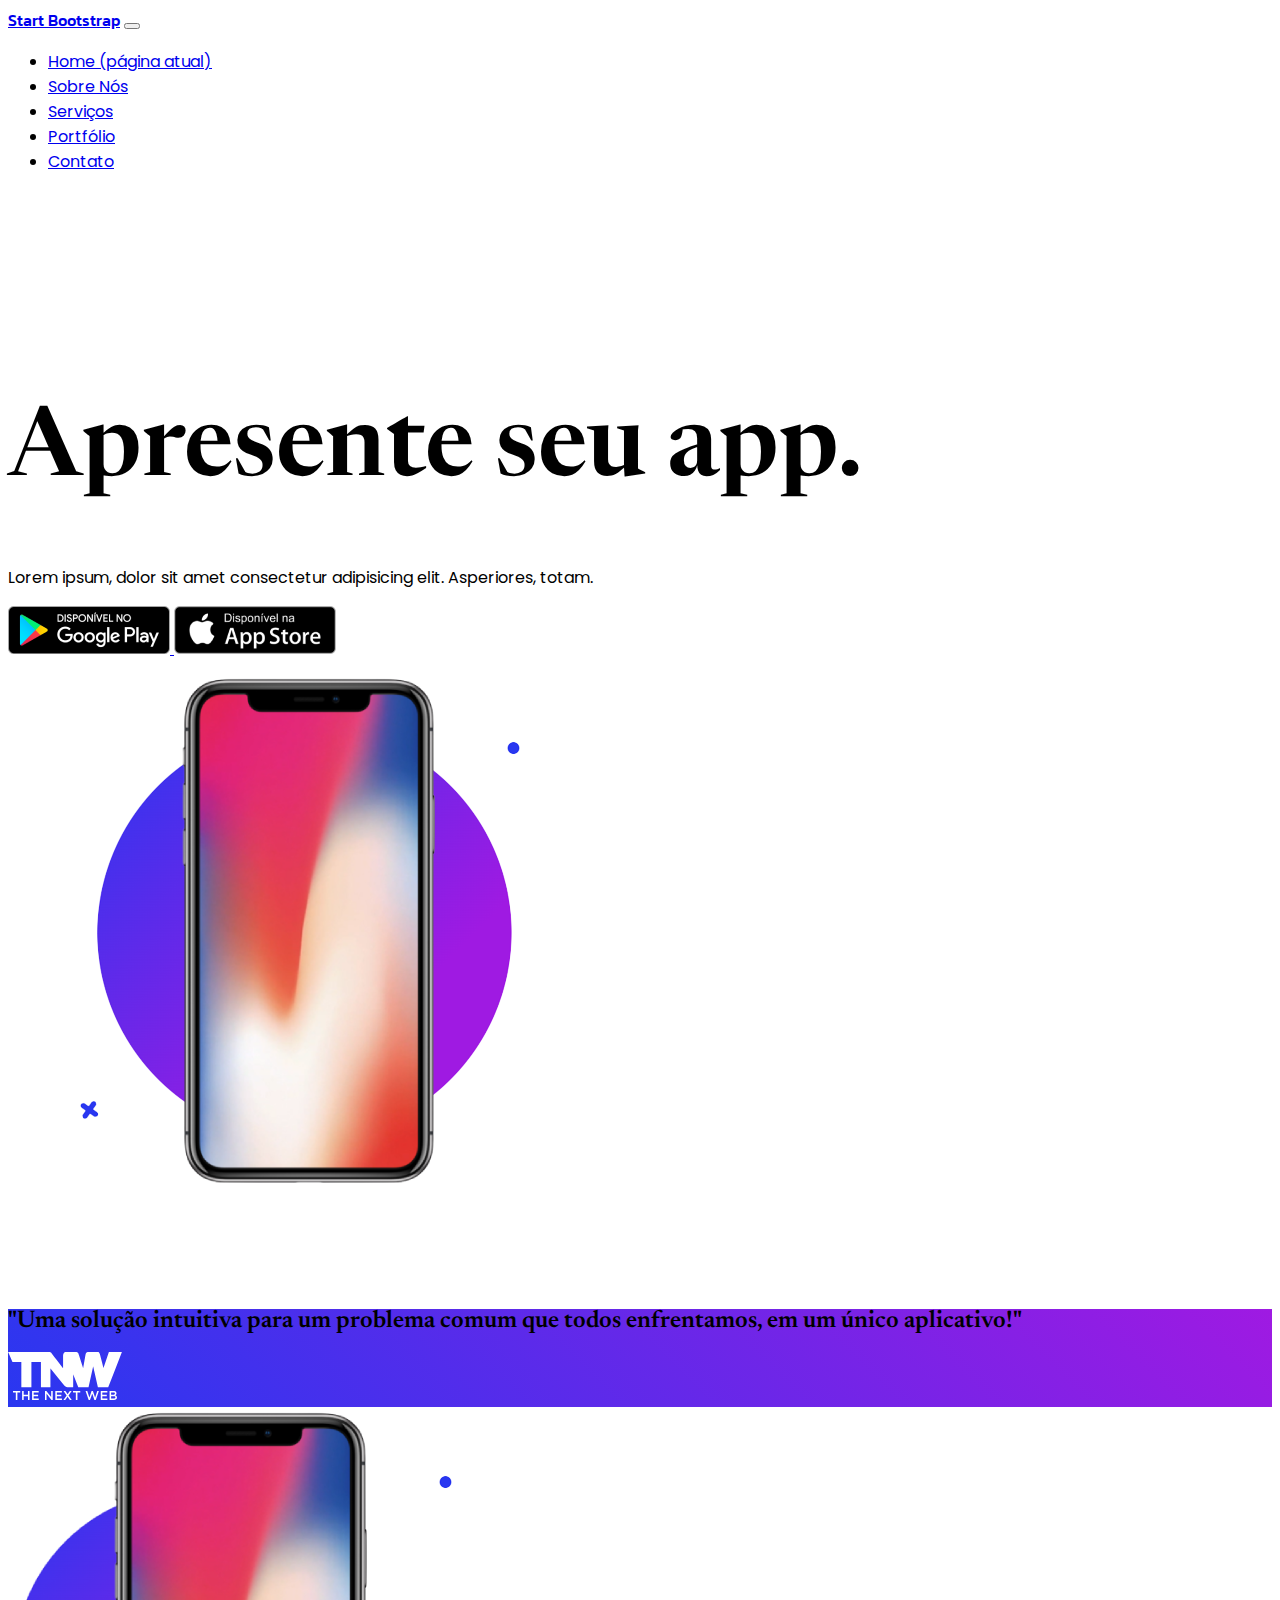
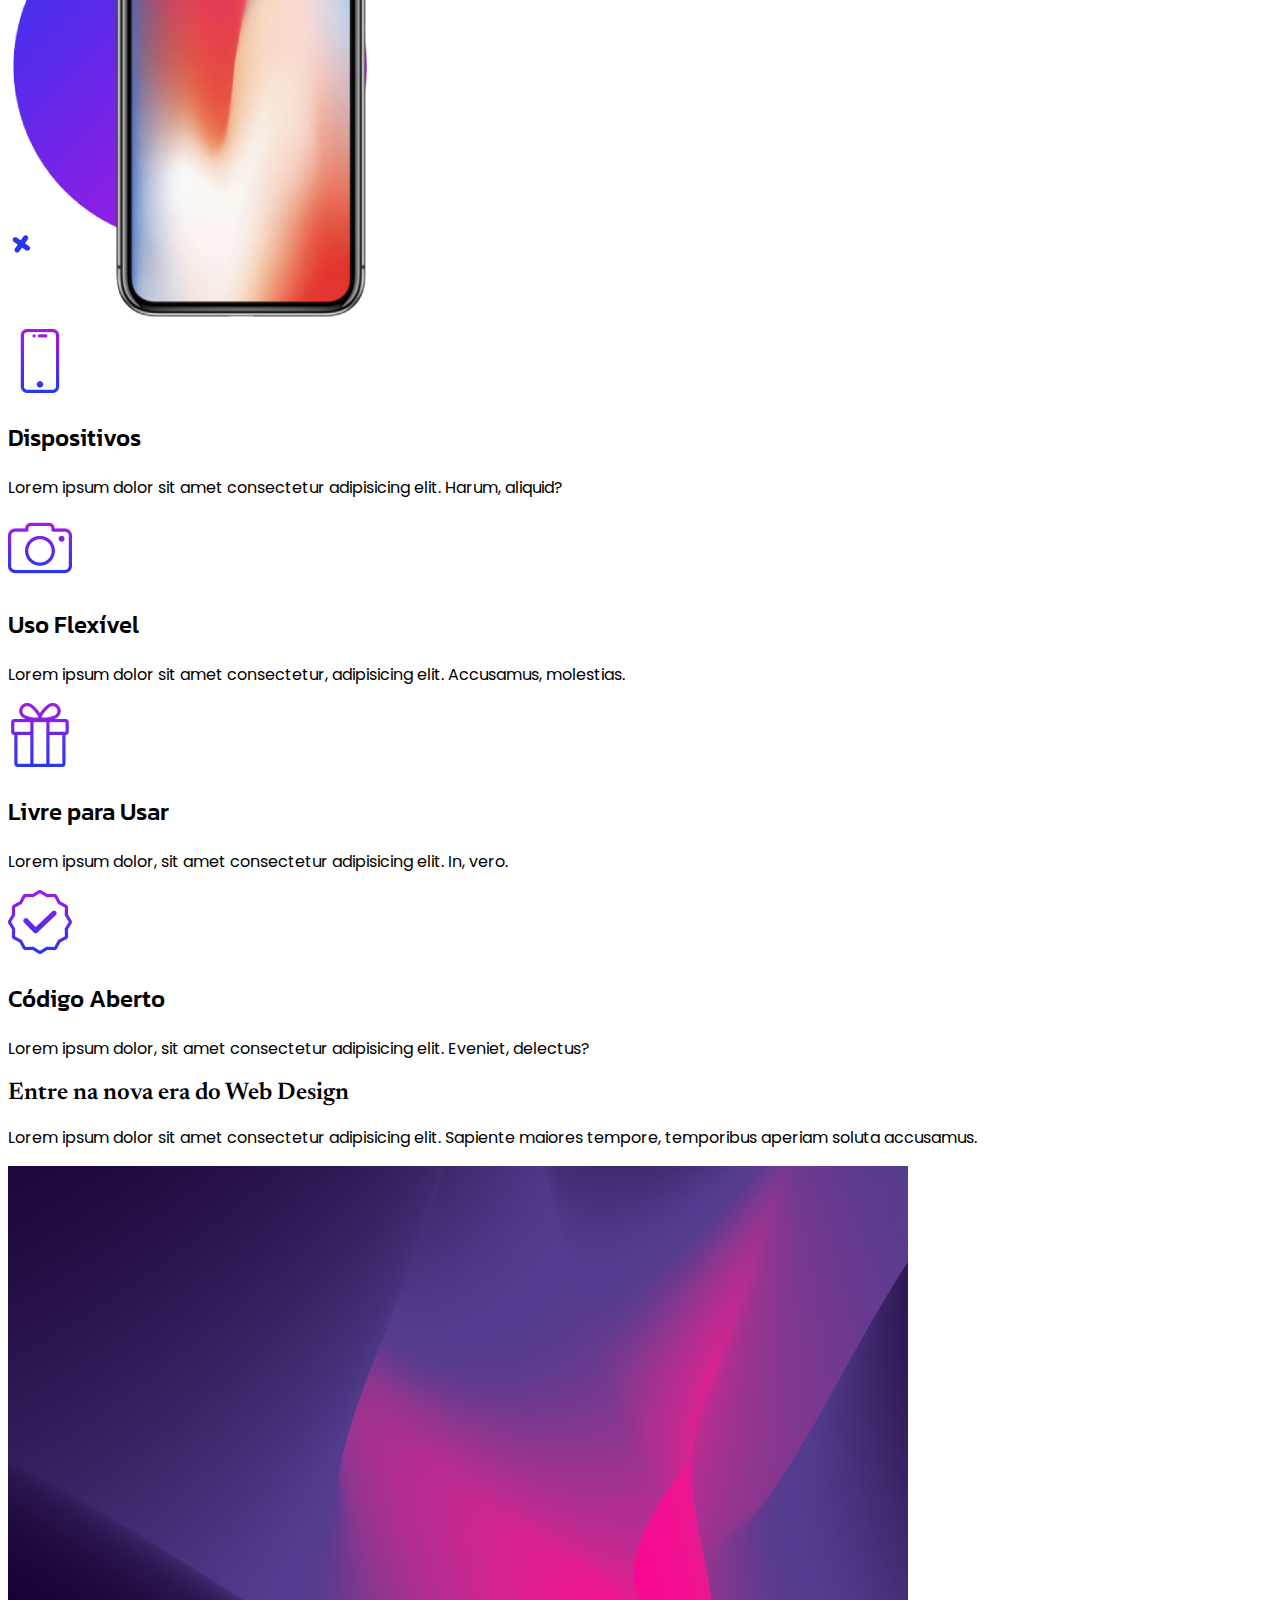
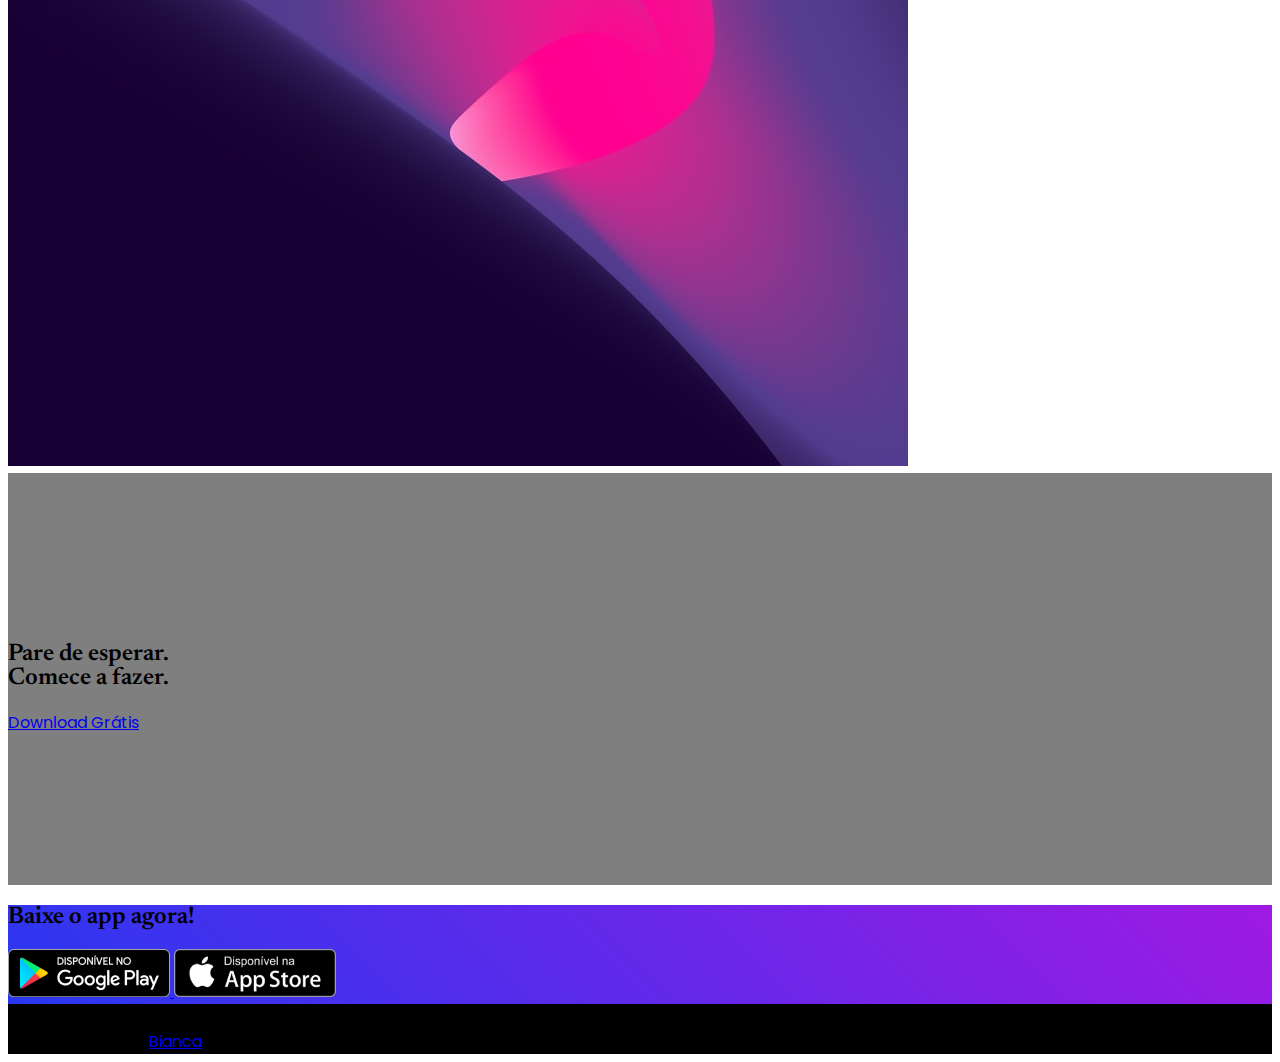
<file: index.html>
<!DOCTYPE html>
<html lang="pt-br">

  <head>

    <!-- Meta tags Obrigatórias -->

    <meta charset="utf-8">

    <meta name="viewport" content="width=device-width, initial-scale=1, shrink-to-fit=no">

    <!-- Bootstrap CSS -->

    <link rel="stylesheet" href="https://stackpath.bootstrapcdn.com/bootstrap/4.1.3/css/bootstrap.min.css" integrity="sha384-MCw98/SFnGE8fJT3GXwEOngsV7Zt27NXFoaoApmYm81iuXoPkFOJwJ8ERdknLPMO" crossorigin="anonymous">

    <!-- Google Fonts -->

    <link href="https://fonts.googleapis.com/css2?family=Kanit:wght@500&family=Newsreader:opsz,wght@6..72,600&family=Poppins&display=swap" rel="stylesheet"> 

    <!-- CSS -->

    <link rel="stylesheet" href="estilo.css">

    <title>Start Bootstrap</title>

  </head>

  <body>

    <!-- Início do header -->

    <header id="topo">

        <nav class="navbar navbar-expand-lg navbar-light bg-light shadow-sm py-3 fixed-top">

            <div class="container">

            <a class="navbar-brand" href="index.html">Start Bootstrap</a>

            <button class="navbar-toggler" type="button" data-toggle="collapse" data-target="#myNavbar" aria-controls="#myNavbar" aria-expanded="false" aria-label="Alterna navegação">

              <span class="navbar-toggler-icon"></span>

            </button>
          
            <div class="collapse navbar-collapse" id="myNavbar">
                
              <ul class="navbar-nav ml-auto">

                <li class="nav-item active">

                  <a class="nav-link" href="index.html">Home <span class="sr-only">(página atual)</span></a>

                </li>

                <li class="nav-item">

                  <a class="nav-link" href="sobre.html">Sobre Nós</a>

                </li>

                <li class="nav-item">

                  <a class="nav-link" href="servicos.html">Serviços</a>

                </li>

                <li class="nav-item">

                  <a class="nav-link" href="portfolio.html">Portfólio</a>

                </li>

                <li class="nav-item">

                  <a class="nav-link" href="contato.html">Contato</a>

                </li>

              </ul>

            </div>

            </div>

          </nav>

    </header>

    <!-- Final do header -->

    <!-- Início do destaque -->

    <section class="destaque bg-light">

        <div class="container">

            <div class="row">

                <div class="col-lg-6">

                    <div class="mb-5 mb-lg-0 text-center text-lg-left">

                        <h1 class="display-1 mb-3">Apresente seu app.</h1>

                        <p class="lead text-muted mb-5">Lorem ipsum, dolor sit amet consectetur adipisicing elit. Asperiores, totam.</p>

                        <div class="d-flex flex-column flex-lg-row">

                            <a href="#" target="_blank" class="mb-4 mr-lg-3 mb-lg-0">

                                <img src="imagens/google-play.png" alt="Google Play">

                            </a>

                            <a href="#" target="_blank">

                                <img src="imagens/app-store.png" alt="App Store">

                            </a>

                        </div>

                    </div>

                </div>

                <div class="col-lg-6">

                    <div class="text-center">

                        <img src="imagens/phone01.png" alt="Smartphone" class="img-fluid">

                    </div>

                </div>

            </div>

        </div>

    </section>

    <!-- Final do destaque -->

    <!-- Início do depoimento -->

    <section class="jumbotron jumbotron-fluid mb-0">

        <div class="container">

            <div class="row justify-content-center text-center text-white">

                <div class="col-lg-8">

                    <h2 class="mb-4">"Uma solução intuitiva para um problema comum que todos enfrentamos, em um único aplicativo!"</h2>

                    <img src="imagens/tnw-logo.svg" alt="The New Web" style="height: 3rem;">

                </div>

            </div>

        </div>

    </section>

    <!-- Final do depoimento -->

    <!-- Início dos recursos -->

    <section class="recursos pt-5">

        <div class="container">

            <div class="row">

                <div class="col-lg-4 mb-5">

                    <div class="text-center">

                        <img src="imagens/phone02.png" alt="Smartphone" class="img-fluid">

                    </div>

                </div>

                <div class="col-lg-8">

                    <div class="container-fluid">

                        <div class="row">

                            <!-- Começo do item -->
                            

                            <div class="col-md-6 mb-5">

                                <div class="text-center">

                                    <img src="imagens/icones/phone.png" alt="Dispositivos" class="img-fluid mb-3">

                                    <h2>Dispositivos</h2>

                                    <p class="text-muted">Lorem ipsum dolor sit amet consectetur adipisicing elit. Harum, aliquid?</p>

                                </div>

                            </div>

                            <!-- Final do item -->

                            <!-- Começo do item -->

                            <div class="col-md-6 mb-5">

                                <div class="text-center">

                                    <img src="imagens/icones/camera.png" alt="Uso Flexível" class="img-fluid mb-3">

                                    <h2>Uso Flexível</h2>

                                    <p class="text-muted">Lorem ipsum dolor sit amet consectetur, adipisicing elit. Accusamus, molestias.</p>

                                </div>

                            </div>

                            <!-- Final do item -->

                            <!-- Começo do item -->

                            <div class="col-md-6 mb-5">

                                <div class="text-center">

                                    <img src="imagens/icones/gift.png" alt="Livre para Usar" class="img-fluid mb-3">

                                    <h2>Livre para Usar</h2>

                                    <p class="text-muted">Lorem ipsum dolor, sit amet consectetur adipisicing elit. In, vero.</p>

                                </div>

                            </div>

                            <!-- Final do item -->

                            <!-- Começo do item -->

                            <div class="col-md-6 mb-5">

                                <div class="text-center">

                                    <img src="imagens/icones/sale.png" alt="Código Aberto" class="img-fluid mb-3">

                                    <h2>Código Aberto</h2>

                                    <p class="text-muted">Lorem ipsum dolor, sit amet consectetur adipisicing elit. Eveniet, delectus?</p>

                                </div>

                            </div>

                            <!-- Final do item -->

                        </div>

                    </div>

                </div>

            </div>

        </div>

    </section>

    <!-- Final dos recursos -->

    <!-- Início do section -->

    <section class="bg-light py-5">

        <div class="container">

            <div class="row align-items-center justify-content-center justify-content-lg-between">

                <div class="col-lg-6">

                    <h2 class="display-4">Entre na nova era do Web Design</h2>

                    <p class="lead text-muted mb-5 mb-lg-0">Lorem ipsum dolor sit amet consectetur adipisicing elit. Sapiente maiores tempore, temporibus aperiam soluta accusamus.</p>
            
                </div>

                <div class="col-sm-8 col-md-5">

                    <img src="imagens/bg.jpg" alt="Elemento Abstrato" class="img-fluid rounded-circle">

                </div>

            </div>

        </div>
   
    </section>

    <!-- Final do section -->

    <!-- Início do parallax -->

    <section class="parallax text-white">

        <div class="container">

            <div class="row">

                <div class="col-12">

                    <h2 class="display-3">Pare de esperar. <br> Comece a fazer.</h2>

                    <a href="#" class="btn btn-outline-light py-3 px-4">Download Grátis</a>

                </div>

            </div>

        </div>

    </section>

    <!-- Final do parallax -->

    <!-- Início do jumbotron -->

    <section class="jumbotron jumbotron-fluid mb-0">

        <div class="container">

            <h2 class="text-center text-white">Baixe o app agora!</h2>

            <div class="d-flex flex-column flex-lg-row justify-content-center">

                <a href="#" target="_blank" class="mb-4 mr-lg-3 mb-lg-0">
    
                    <img src="imagens/google-play.png" alt="Google Play">
    
                </a>
    
                <a href="#" target="_blank">
    
                    <img src="imagens/app-store.png" alt="App Store">
    
                </a>
    
            </div>
    
        </div>

    </section>

    <!-- Final do jumbotron -->

    <!-- Início do footer -->

    <footer class="rodape py-3 text-white">

        <div class="container">

            <div class="row">

                <div class="col-12 text-center">

                    &copy; Copyright 2022 - Start Bootstrap - Todos os direitos reservados 

                    <br>

                    Desenvolvido por <a href="#" target="_blank">Bianca</a>

                </div>

            </div>

        </div>

    </footer>

    <!-- Final do footer -->

    <!-- JavaScript (Opcional) -->

    <!-- jQuery primeiro, depois Popper.js, depois Bootstrap JS -->

    <script src="https://code.jquery.com/jquery-3.3.1.slim.min.js" integrity="sha384-q8i/X+965DzO0rT7abK41JStQIAqVgRVzpbzo5smXKp4YfRvH+8abtTE1Pi6jizo" crossorigin="anonymous"></script>

    <script src="https://cdnjs.cloudflare.com/ajax/libs/popper.js/1.14.3/umd/popper.min.js" integrity="sha384-ZMP7rVo3mIykV+2+9J3UJ46jBk0WLaUAdn689aCwoqbBJiSnjAK/l8WvCWPIPm49" crossorigin="anonymous"></script>

    <script src="https://stackpath.bootstrapcdn.com/bootstrap/4.1.3/js/bootstrap.min.js" integrity="sha384-ChfqqxuZUCnJSK3+MXmPNIyE6ZbWh2IMqE241rYiqJxyMiZ6OW/JmZQ5stwEULTy" crossorigin="anonymous"></script>

  </body>

</html>
</file>
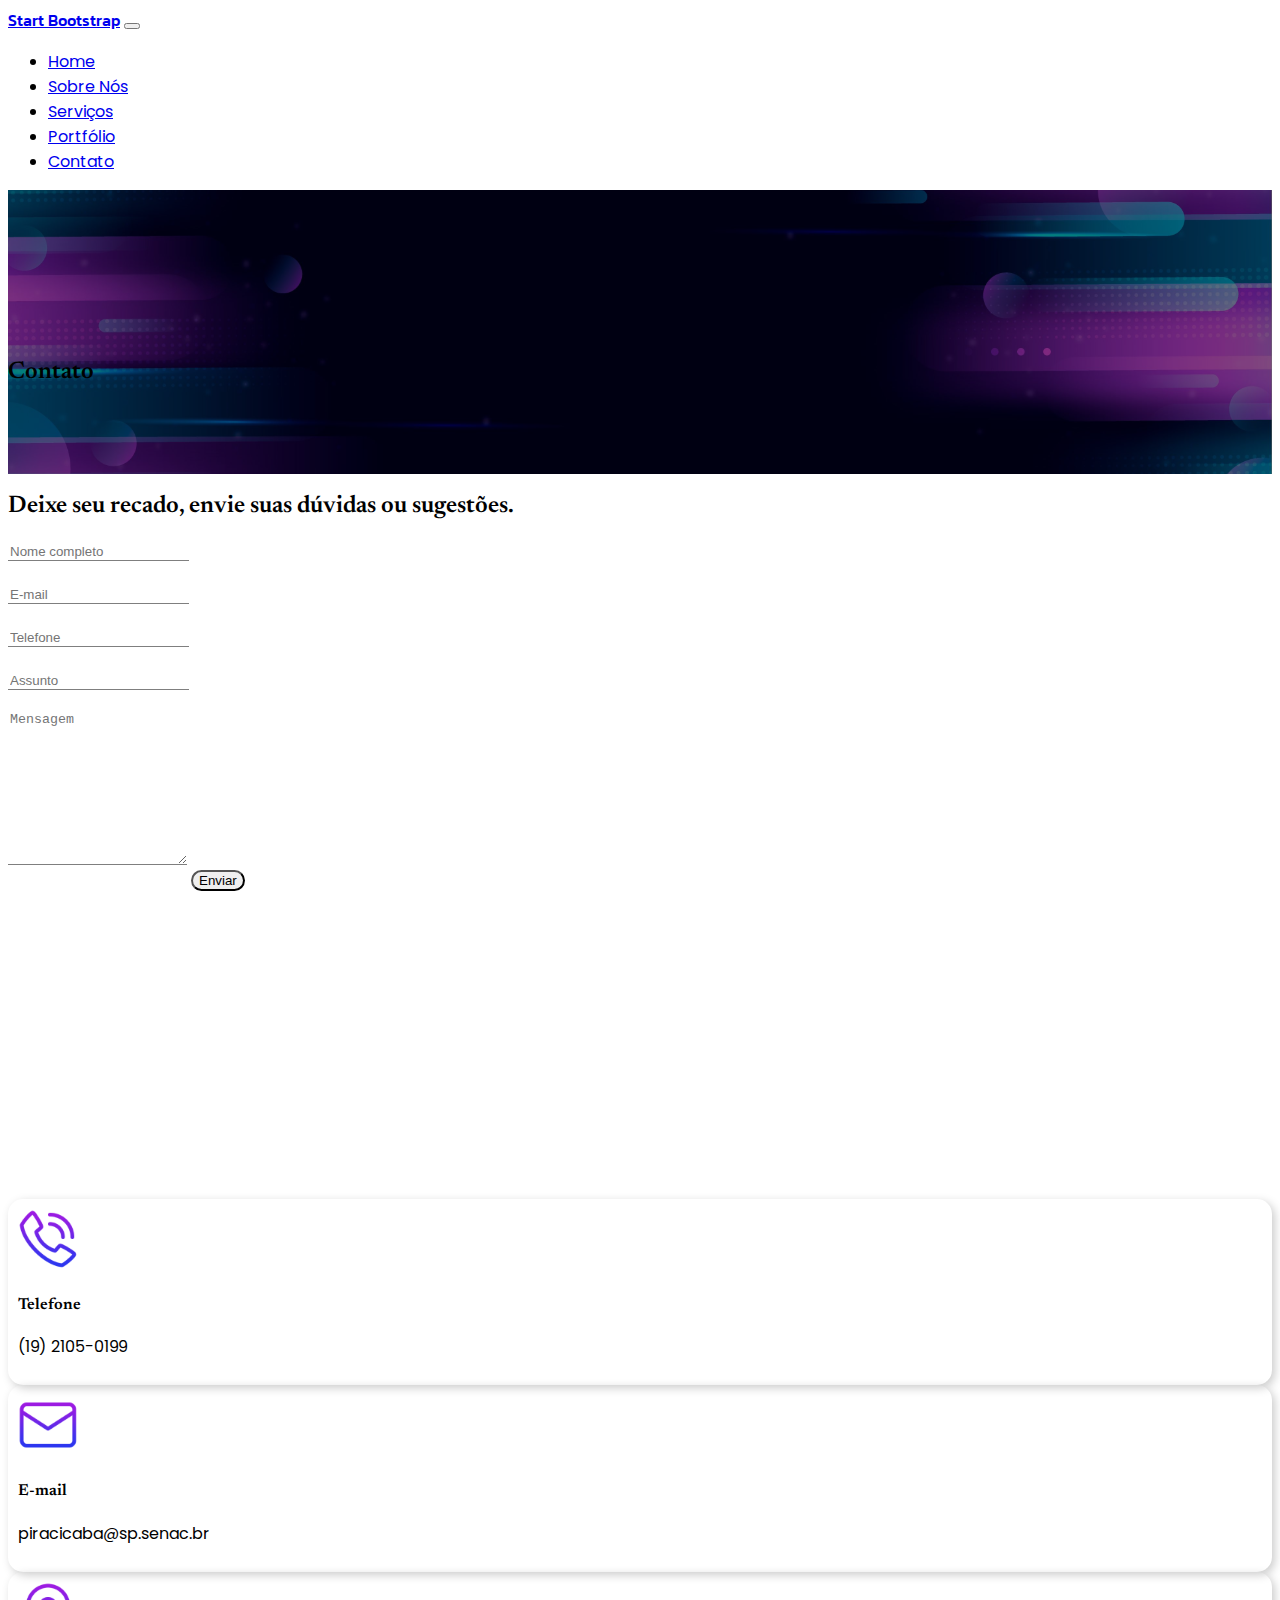
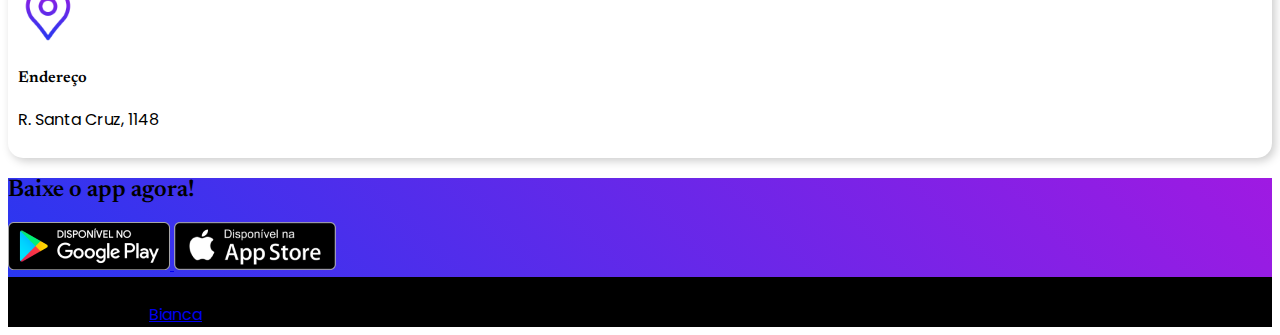
<file: contato.html>
<!DOCTYPE html>
<html lang="pt-br">

  <head>

    <!-- Meta tags Obrigatórias -->

    <meta charset="utf-8">

    <meta name="viewport" content="width=device-width, initial-scale=1, shrink-to-fit=no">

    <!-- Bootstrap CSS -->

    <link rel="stylesheet" href="https://stackpath.bootstrapcdn.com/bootstrap/4.1.3/css/bootstrap.min.css" integrity="sha384-MCw98/SFnGE8fJT3GXwEOngsV7Zt27NXFoaoApmYm81iuXoPkFOJwJ8ERdknLPMO" crossorigin="anonymous">

    <!-- Google Fonts -->

    <link href="https://fonts.googleapis.com/css2?family=Kanit:wght@500&family=Newsreader:opsz,wght@6..72,600&family=Poppins&display=swap" rel="stylesheet"> 

    <!-- CSS -->

    <link rel="stylesheet" href="estilo.css">

    <!-- Font Awesome CDN -->

    <link rel="stylesheet" href="https://cdnjs.cloudflare.com/ajax/libs/font-awesome/6.1.1/css/all.min.css" integrity="sha512-KfkfwYDsLkIlwQp6LFnl8zNdLGxu9YAA1QvwINks4PhcElQSvqcyVLLD9aMhXd13uQjoXtEKNosOWaZqXgel0g==" crossorigin="anonymous" referrerpolicy="no-referrer" />

    <title>Start Bootstrap</title>

  </head>

  <body>

    <!-- Início do header -->

    <header id="topo">

        <nav class="navbar navbar-expand-lg navbar-light bg-light shadow-sm py-3 fixed-top">

            <div class="container">

            <a class="navbar-brand" href="index.html">Start Bootstrap</a>

            <button class="navbar-toggler" type="button" data-toggle="collapse" data-target="#myNavbar" aria-controls="#myNavbar" aria-expanded="false" aria-label="Alterna navegação">

              <span class="navbar-toggler-icon"></span>

            </button>
          
            <div class="collapse navbar-collapse" id="myNavbar">
                
              <ul class="navbar-nav ml-auto">

                <li class="nav-item">

                  <a class="nav-link" href="index.html">Home</a>

                </li>

                <li class="nav-item">

                  <a class="nav-link" href="sobre.html">Sobre Nós</a>

                </li>

                <li class="nav-item">

                  <a class="nav-link" href="servicos.html">Serviços</a>

                </li>

                <li class="nav-item">

                  <a class="nav-link" href="portfolio.html">Portfólio</a>

                </li>

                <li class="nav-item active">

                  <a class="nav-link" href="contato.html">Contato</a>

                </li>

              </ul>

            </div>

            </div>

          </nav>

    </header>

    <!-- Final do header -->

    <!-- Início da página Contato -->

    <section class="page-contato">

        <div class="wrapper">

            <div class="container">

                <h2 class="display-4 text-white text-center">Contato</h2>

            </div>

        </div>
        
        <div class="container py-5">

            <div class="row justify-content-center">

                <div class="col-lg-7">

                    <h2 class="text-center px-lg-5">Deixe seu recado, envie suas dúvidas ou sugestões.</h2>

                    <form action="">

                        <div class="form-row">

                        <div class="col-12">
                            <input type="text" class="form-control" placeholder="Nome completo">

                        </div>

                        <div class="col-md-6">

                            <input type="email" class="form-control" placeholder="E-mail">

                        </div>

                        <div class="col-md-6">

                            <input type="tel" class="form-control" placeholder="Telefone">

                        </div>

                        <div class="col-12">

                            <input type="text" class="form-control" placeholder="Assunto">

                        </div>

                        <div class="col-12">

                            <textarea class="form-control" placeholder="Mensagem"></textarea>

                            <input type="submit" value="Enviar" class="btn btn-outline-dark px-4">

                        </div>

                    </div>

                </div>

                </form>

            </div>

        </div>

        <div class="container-fluid p-0">

            <iframe src="https://www.google.com/maps/embed?pb=!1m18!1m12!1m3!1d398.1459628606918!2d-47.64543757765948!3d-22.728545535650518!2m3!1f0!2f0!3f0!3m2!1i1024!2i768!4f13.1!3m3!1m2!1s0x94c631a09ac7b2e1%3A0x197834b105f878e3!2sSenac%20Piracicaba!5e0!3m2!1spt-BR!2sbr!4v1652439323551!5m2!1spt-BR!2sbr" width="100%" height="300" style="border:0;" allowfullscreen="" loading="lazy" referrerpolicy="no-referrer-when-downgrade"></iframe>

        </div>

        <div class="container py-5">

            <div class="row">

                <div class="col-lg-4 mb-4 mb-lg-0">

                    <div class="card-info text-center">

                        <img src="imagens/icones/phone-call.png" alt="Telefone" class="img-fluid mb-3">

                        <h4>Telefone</h4>

                        <p class="lead">(19) 2105-0199</p>

                    </div>

                </div>

                <div class="col-lg-4 mb-4 mb-lg-0">

                    <div class="card-info text-center">

                        <img src="imagens/icones/mail.png" alt="Email" class="img-fluid mb-3">

                        <h4>E-mail</h4>

                        <p class="lead">piracicaba@sp.senac.br</p>

                    </div>

                </div>

                <div class="col-lg-4 mb-4 mb-lg-0">

                    <div class="card-info text-center">

                        <img src="imagens/icones/pin.png" alt="Ponto" class="img-fluid mb-3">

                        <h4>Endereço</h4>

                        <p class="lead">R. Santa Cruz, 1148</p>

                    </div>

                </div>

            </div>

        </div>

    </section>

    <!-- Final da página Contato -->

    <!-- Início do jumbotron -->

    <section class="jumbotron jumbotron-fluid mb-0">

        <div class="container">
    
            <h2 class="text-center text-white">Baixe o app agora!</h2>
    
            <div class="d-flex flex-column flex-lg-row justify-content-center">
    
                <a href="#" target="_blank" class="mb-4 mr-lg-3 mb-lg-0">
        
                    <img src="imagens/google-play.png" alt="Google Play">
        
                </a>
        
                <a href="#" target="_blank">
        
                    <img src="imagens/app-store.png" alt="App Store">
        
                </a>
        
            </div>
        
        </div>
    
    </section>
    
    <!-- Final do jumbotron -->
    
    <!-- Início do footer -->
    
    <footer class="rodape py-3 text-white">
    
        <div class="container">
    
            <div class="row">
    
                <div class="col-12 text-center">
    
                    &copy; Copyright 2022 - Start Bootstrap - Todos os direitos reservados 
    
                    <br>
    
                        Desenvolvido por <a href="#" target="_blank">Bianca</a>
    
                </div>
    
            </div>
    
        </div>
    
    </footer>
    
    <!-- Final do footer -->
    
    <!-- JavaScript (Opcional) -->
    
    <!-- jQuery primeiro, depois Popper.js, depois Bootstrap JS -->
    
    <script src="https://code.jquery.com/jquery-3.3.1.slim.min.js" integrity="sha384-q8i/X+965DzO0rT7abK41JStQIAqVgRVzpbzo5smXKp4YfRvH+8abtTE1Pi6jizo" crossorigin="anonymous"></script>
    
    <script src="https://cdnjs.cloudflare.com/ajax/libs/popper.js/1.14.3/umd/popper.min.js" integrity="sha384-ZMP7rVo3mIykV+2+9J3UJ46jBk0WLaUAdn689aCwoqbBJiSnjAK/l8WvCWPIPm49" crossorigin="anonymous"></script>
    
    <script src="https://stackpath.bootstrapcdn.com/bootstrap/4.1.3/js/bootstrap.min.js" integrity="sha384-ChfqqxuZUCnJSK3+MXmPNIyE6ZbWh2IMqE241rYiqJxyMiZ6OW/JmZQ5stwEULTy" crossorigin="anonymous"></script>
    
    </body>
    
</html>
</file>
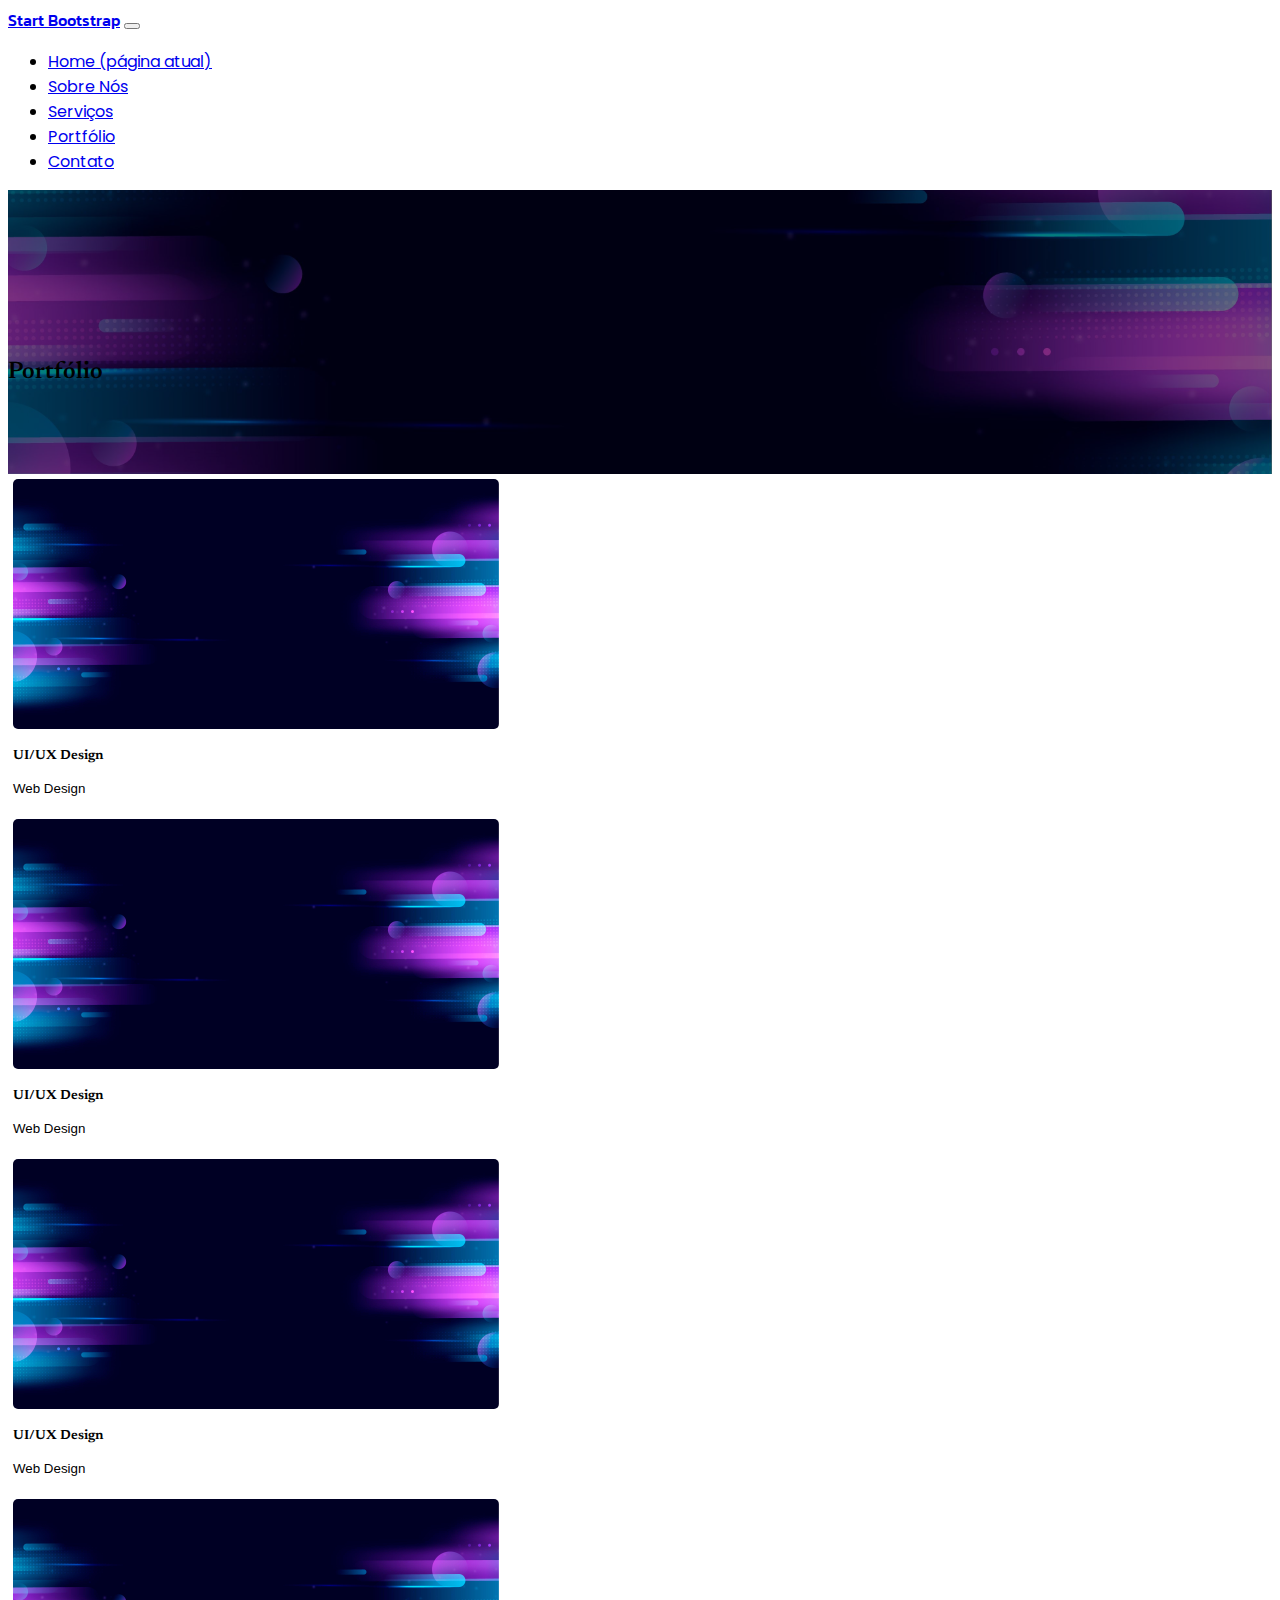
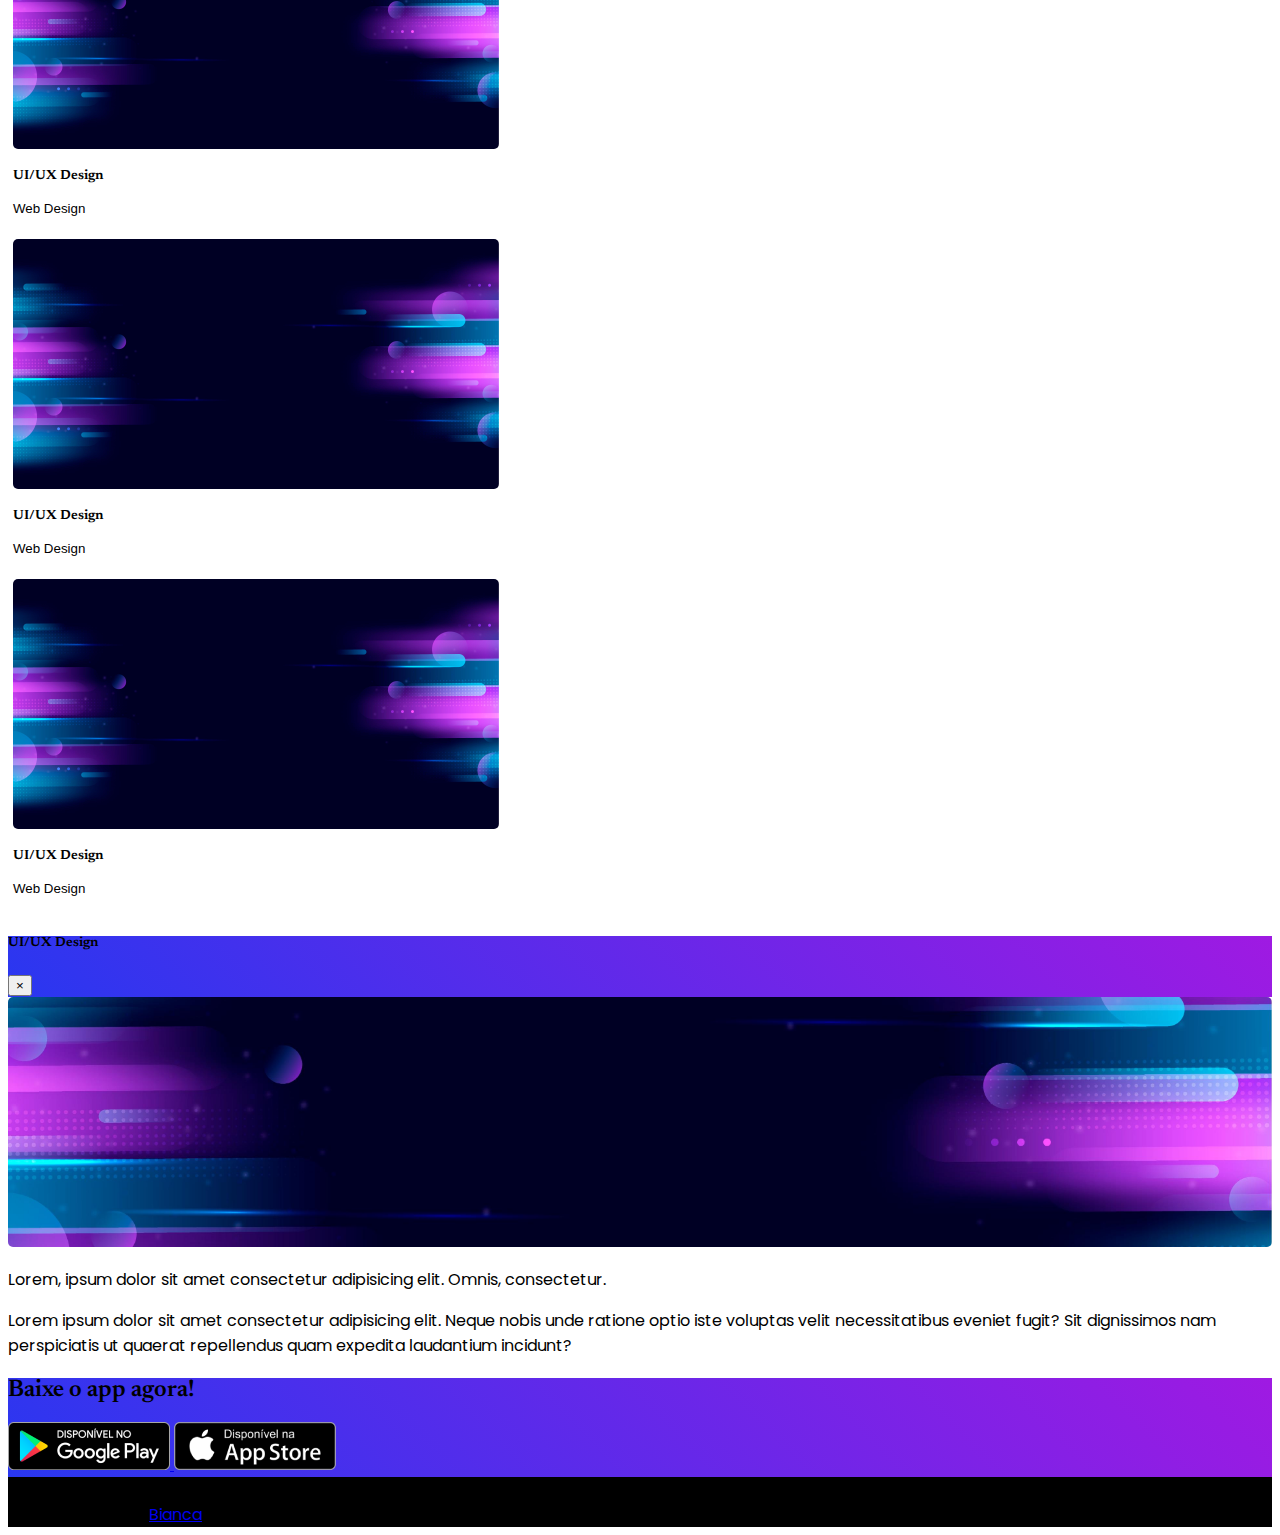
<file: portfolio.html>
<!DOCTYPE html>
<html lang="pt-br">

  <head>

    <!-- Meta tags Obrigatórias -->

    <meta charset="utf-8">

    <meta name="viewport" content="width=device-width, initial-scale=1, shrink-to-fit=no">

    <!-- Bootstrap CSS -->

    <link rel="stylesheet" href="https://stackpath.bootstrapcdn.com/bootstrap/4.1.3/css/bootstrap.min.css" integrity="sha384-MCw98/SFnGE8fJT3GXwEOngsV7Zt27NXFoaoApmYm81iuXoPkFOJwJ8ERdknLPMO" crossorigin="anonymous">

    <!-- Google Fonts -->

    <link href="https://fonts.googleapis.com/css2?family=Kanit:wght@500&family=Newsreader:opsz,wght@6..72,600&family=Poppins&display=swap" rel="stylesheet"> 

    <!-- CSS -->

    <link rel="stylesheet" href="estilo.css">

    <title>Start Bootstrap</title>

  </head>

  <body>

    <!-- Início do header -->

    <header id="topo">

        <nav class="navbar navbar-expand-lg navbar-light bg-light shadow-sm py-3 fixed-top">

            <div class="container">

            <a class="navbar-brand" href="index.html">Start Bootstrap</a>

            <button class="navbar-toggler" type="button" data-toggle="collapse" data-target="#myNavbar" aria-controls="#myNavbar" aria-expanded="false" aria-label="Alterna navegação">

              <span class="navbar-toggler-icon"></span>

            </button>
          
            <div class="collapse navbar-collapse" id="myNavbar">
                
              <ul class="navbar-nav ml-auto">

                <li class="nav-item">

                  <a class="nav-link" href="index.html">Home <span class="sr-only">(página atual)</span></a>

                </li>

                <li class="nav-item">

                  <a class="nav-link" href="sobre.html">Sobre Nós</a>

                </li>

                <li class="nav-item">

                  <a class="nav-link" href="servicos.html">Serviços</a>

                </li>

                <li class="nav-item active">

                  <a class="nav-link" href="portfolio.html">Portfólio</a>

                </li>

                <li class="nav-item">

                  <a class="nav-link" href="contato.html">Contato</a>

                </li>

              </ul>

            </div>

            </div>

          </nav>

    </header>

    <!-- Final do header -->

    <!-- Início da página Portfólio -->

    <section class="page-portfolio">

        <div class="wrapper">

            <div class="container">

                <h2 class="display-4 text-white text-center">Portfólio</h2>

            </div>

        </div>

        <div class="container py-5">

            <div class="row">

                <!-- Início do item -->

                <div class="col-lg-4">

                <!-- Botão para acionar modal -->
                <button type="button" class="card-portfolio" data-toggle="modal" data-target="#modal1">
                    
                    <div class="box-image">

                        <img src="imagens/bg-wrapper.jpg" alt="" class="obj-cover">

                    </div>

                    <div class="detalhes">

                        <h4 class="m-0">UI/UX Design</h4>

                        <p class="text-muted">Web Design</p>

                    </div>

                </button>  

                </div>

                <!-- Final do item -->
                
                <!-- Início do item -->

                <div class="col-lg-4">

                <!-- Botão para acionar modal -->
                <button type="button" class="card-portfolio" data-toggle="modal" data-target="#modal1">
                    
                    <div class="box-image">

                        <img src="imagens/bg-wrapper.jpg" alt="" class="obj-cover">

                    </div>

                    <div class="detalhes">

                        <h4 class="m-0">UI/UX Design</h4>

                        <p class="text-muted">Web Design</p>

                    </div>

                </button>  

                </div>

                <!-- Final do item -->

                <!-- Início do item -->

                <div class="col-lg-4">

                <!-- Botão para acionar modal -->
                <button type="button" class="card-portfolio" data-toggle="modal" data-target="#modal1">
                    
                    <div class="box-image">

                        <img src="imagens/bg-wrapper.jpg" alt="" class="obj-cover">

                    </div>

                    <div class="detalhes">

                        <h4 class="m-0">UI/UX Design</h4>

                        <p class="text-muted">Web Design</p>

                    </div>

                </button>  

                </div>

                <!-- Final do item -->

                <!-- Início do item -->

                <div class="col-lg-4">

                <!-- Botão para acionar modal -->
                <button type="button" class="card-portfolio" data-toggle="modal" data-target="#modal1">
                    
                    <div class="box-image">

                        <img src="imagens/bg-wrapper.jpg" alt="" class="obj-cover">

                    </div>

                    <div class="detalhes">

                        <h4 class="m-0">UI/UX Design</h4>

                        <p class="text-muted">Web Design</p>

                    </div>

                </button>  

                </div>

                <!-- Final do item -->

                <!-- Início do item -->

                <div class="col-lg-4">

                <!-- Botão para acionar modal -->
                <button type="button" class="card-portfolio" data-toggle="modal" data-target="#modal1">
                    
                    <div class="box-image">

                        <img src="imagens/bg-wrapper.jpg" alt="" class="obj-cover">

                    </div>

                    <div class="detalhes">

                        <h4 class="m-0">UI/UX Design</h4>

                        <p class="text-muted">Web Design</p>

                    </div>

                </button>  

                </div>

                <!-- Final do item -->

                <!-- Início do item -->

                <div class="col-lg-4">

                <!-- Botão para acionar modal -->
                <button type="button" class="card-portfolio" data-toggle="modal" data-target="#modal1">
                    
                    <div class="box-image">

                        <img src="imagens/bg-wrapper.jpg" alt="" class="obj-cover">

                    </div>

                    <div class="detalhes">

                        <h4 class="m-0">UI/UX Design</h4>

                        <p class="text-muted">Web Design</p>

                    </div>

                </button>  

                </div>

                <!-- Final do item -->

            </div>

        </div>

        <!-- Modal -->

        <div class="modal fade" id="modal1" tabindex="-1" role="dialog" aria-labelledby="exampleModalLabel" aria-hidden="true">

            <div class="modal-dialog modal-dialog-centered modal-lg" role="document">

            <div class="modal-content">

                <div class="modal-header text-white">

                <h5 class="modal-title" id="exampleModalLabel">UI/UX Design</h5>

                <button type="button" class="close text-white" data-dismiss="modal" aria-label="Fechar">

                    <span aria-hidden="true">&times;</span>

                </button>

                </div>

                <div class="modal-body">
                
                    <div class="container-fluid">

                        <div class="row">

                            <div class="col-lg-4">

                                <div class="box-image">

                                    <img src="imagens/bg-wrapper.jpg" alt="" class="obj-cover">

                                </div>              

                            </div>

                            <div class="col-lg-8">

                                <p>Lorem, ipsum dolor sit amet consectetur adipisicing elit. Omnis, consectetur.</p>

                                <p>Lorem ipsum dolor sit amet consectetur adipisicing elit. Neque nobis unde ratione optio iste voluptas velit necessitatibus eveniet fugit? Sit dignissimos nam perspiciatis ut quaerat repellendus quam expedita laudantium incidunt?</p>

                            </div>

                        </div>

                    </div>

                </div>

            </div>

            </div>

        </div>

    </section>

    <!-- Final da página Portfólio -->

    <!-- Início do jumbotron -->

    <section class="jumbotron jumbotron-fluid mb-0">

        <div class="container">
    
            <h2 class="text-center text-white">Baixe o app agora!</h2>
    
            <div class="d-flex flex-column flex-lg-row justify-content-center">
    
                <a href="#" target="_blank" class="mb-4 mr-lg-3 mb-lg-0">
        
                    <img src="imagens/google-play.png" alt="Google Play">
        
                </a>
        
                <a href="#" target="_blank">
        
                    <img src="imagens/app-store.png" alt="App Store">
        
                </a>
        
            </div>
        
        </div>
    
    </section>
    
    <!-- Final do jumbotron -->
    
    <!-- Início do footer -->
    
    <footer class="rodape py-3 text-white">
    
        <div class="container">
    
            <div class="row">
    
                <div class="col-12 text-center">
    
                    &copy; Copyright 2022 - Start Bootstrap - Todos os direitos reservados 
    
                    <br>
    
                    Desenvolvido por <a href="#" target="_blank">Bianca</a>
    
                </div>
    
            </div>
    
        </div>
    
    </footer>
    
    <!-- Final do footer -->
    
    <!-- JavaScript (Opcional) -->
    
    <!-- jQuery primeiro, depois Popper.js, depois Bootstrap JS -->
    
    <script src="https://code.jquery.com/jquery-3.3.1.slim.min.js" integrity="sha384-q8i/X+965DzO0rT7abK41JStQIAqVgRVzpbzo5smXKp4YfRvH+8abtTE1Pi6jizo" crossorigin="anonymous"></script>
    
    <script src="https://cdnjs.cloudflare.com/ajax/libs/popper.js/1.14.3/umd/popper.min.js" integrity="sha384-ZMP7rVo3mIykV+2+9J3UJ46jBk0WLaUAdn689aCwoqbBJiSnjAK/l8WvCWPIPm49" crossorigin="anonymous"></script>
    
    <script src="https://stackpath.bootstrapcdn.com/bootstrap/4.1.3/js/bootstrap.min.js" integrity="sha384-ChfqqxuZUCnJSK3+MXmPNIyE6ZbWh2IMqE241rYiqJxyMiZ6OW/JmZQ5stwEULTy" crossorigin="anonymous"></script>
    
    </body>
    
</html>
</file>
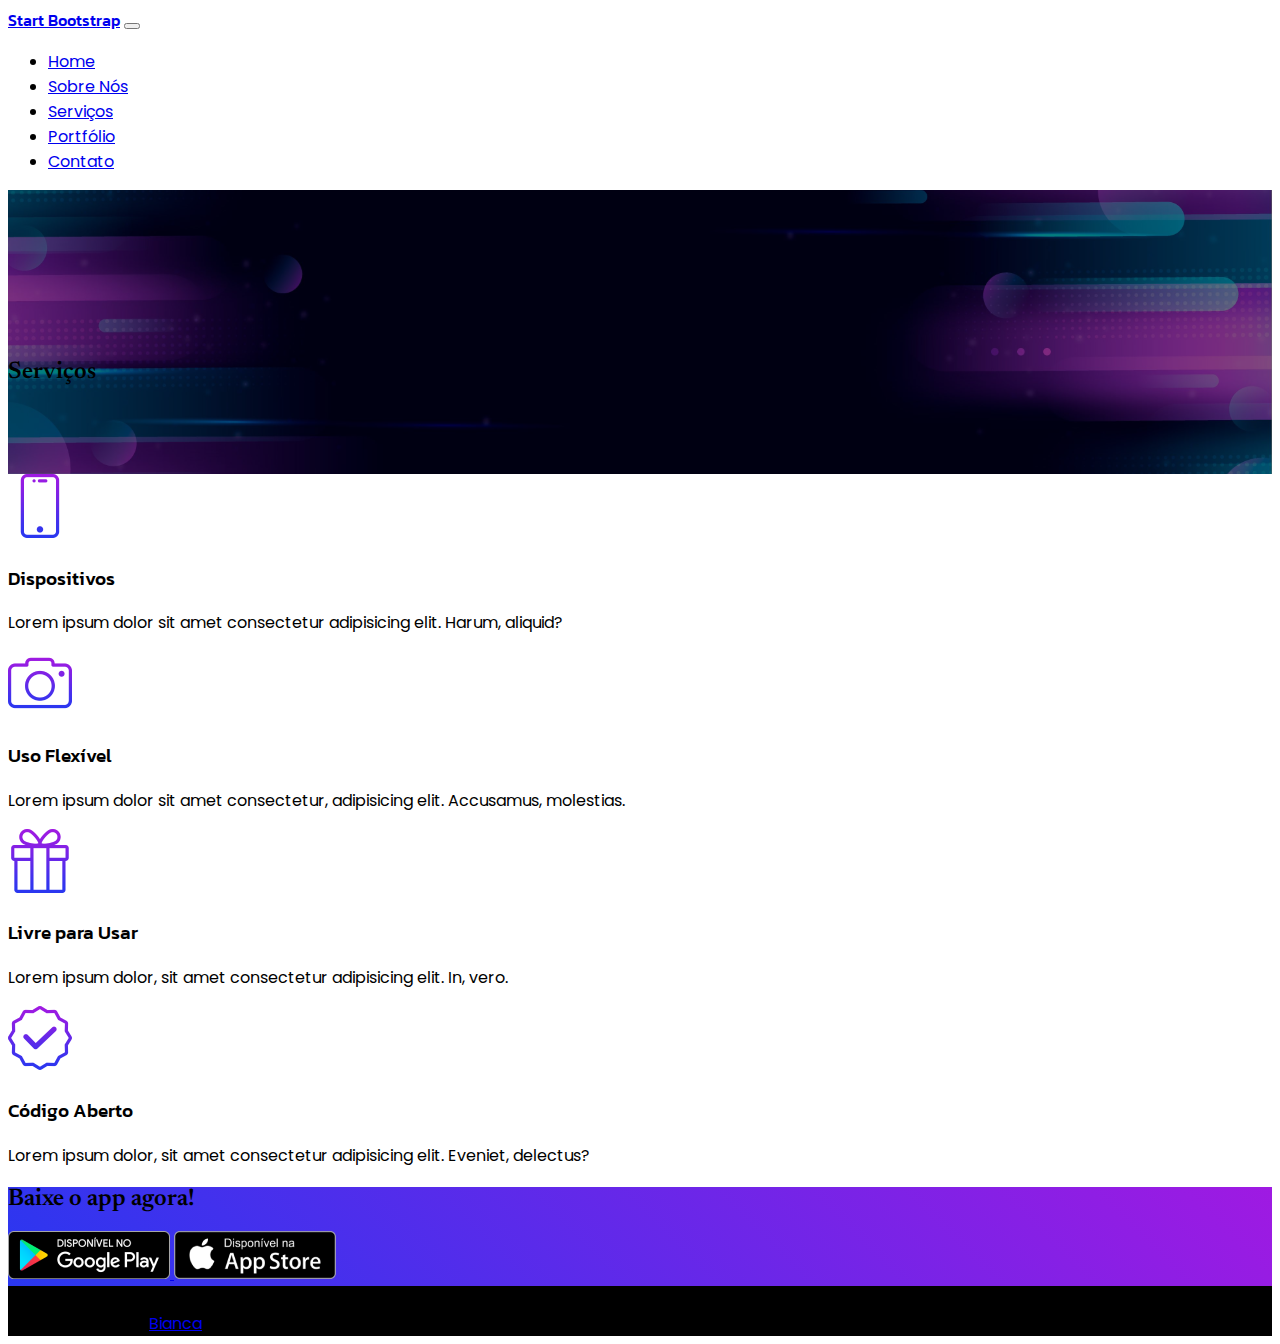
<file: servicos.html>
<!DOCTYPE html>
<html lang="pt-br">

  <head>

    <!-- Meta tags Obrigatórias -->

    <meta charset="utf-8">

    <meta name="viewport" content="width=device-width, initial-scale=1, shrink-to-fit=no">

    <!-- Bootstrap CSS -->

    <link rel="stylesheet" href="https://stackpath.bootstrapcdn.com/bootstrap/4.1.3/css/bootstrap.min.css" integrity="sha384-MCw98/SFnGE8fJT3GXwEOngsV7Zt27NXFoaoApmYm81iuXoPkFOJwJ8ERdknLPMO" crossorigin="anonymous">

    <!-- Google Fonts -->

    <link href="https://fonts.googleapis.com/css2?family=Kanit:wght@500&family=Newsreader:opsz,wght@6..72,600&family=Poppins&display=swap" rel="stylesheet"> 

    <!-- CSS -->

    <link rel="stylesheet" href="estilo.css">

    <!-- Font Awesome CDN -->

    <link rel="stylesheet" href="https://cdnjs.cloudflare.com/ajax/libs/font-awesome/6.1.1/css/all.min.css" integrity="sha512-KfkfwYDsLkIlwQp6LFnl8zNdLGxu9YAA1QvwINks4PhcElQSvqcyVLLD9aMhXd13uQjoXtEKNosOWaZqXgel0g==" crossorigin="anonymous" referrerpolicy="no-referrer" />

    <title>Start Bootstrap</title>

  </head>

  <body>

    <!-- Início do header -->

    <header id="topo">

        <nav class="navbar navbar-expand-lg navbar-light bg-light shadow-sm py-3 fixed-top">

            <div class="container">

            <a class="navbar-brand" href="index.html">Start Bootstrap</a>

            <button class="navbar-toggler" type="button" data-toggle="collapse" data-target="#myNavbar" aria-controls="#myNavbar" aria-expanded="false" aria-label="Alterna navegação">

              <span class="navbar-toggler-icon"></span>

            </button>
          
            <div class="collapse navbar-collapse" id="myNavbar">
                
              <ul class="navbar-nav ml-auto">

                <li class="nav-item">

                  <a class="nav-link" href="index.html">Home</a>

                </li>

                <li class="nav-item">

                  <a class="nav-link" href="sobre.html">Sobre Nós</a>

                </li>

                <li class="nav-item active">

                  <a class="nav-link" href="servicos.html">Serviços</a>

                </li>

                <li class="nav-item">

                  <a class="nav-link" href="portfolio.html">Portfólio</a>

                </li>

                <li class="nav-item">

                  <a class="nav-link" href="contato.html">Contato</a>

                </li>

              </ul>

            </div>

            </div>

          </nav>

    </header>

    <!-- Final do header -->

    <!-- Inicío da página Serviços -->

    <section class="page-sobre">

        <div class="wrapper">

            <div class="container">

                <h2 class="display-4 text-white text-center">Serviços</h2>

            </div>

        </div>
    
    </section>

    <!-- Final da página Serviços -->

    <!-- Começo do item -->

    <section class="page-servicos pt-3 pb-3">

        <div class="container py-5">

            <div class="row">

                <div class="col-md-6 col-lg-3 text-center mb-5 mb-lg-0">

                <div class="text-center">
    
                    <img src="imagens/icones/phone.png" alt="Dispositivos" class="img-fluid mb-3">
    
                        <h3>Dispositivos</h3>
    
                        <p class="text-muted">Lorem ipsum dolor sit amet consectetur adipisicing elit. Harum, aliquid?</p>
    
                    </div>
    
                </div>
    
    <!-- Final do item -->
    
    <!-- Começo do item -->
    
            <div class="col-md-6 col-lg-3 text-center mb-5 mb-lg-0">
    
                <div class="text-center">
    
                    <img src="imagens/icones/camera.png" alt="Uso Flexível" class="img-fluid mb-3">
    
                        <h3>Uso Flexível</h3>
    
                        <p class="text-muted">Lorem ipsum dolor sit amet consectetur, adipisicing elit. Accusamus, molestias.</p>
    
                </div>
    
            </div>
    
    <!-- Final do item -->
    
    <!-- Começo do item -->
    
            <div class="col-md-6 col-lg-3 text-center mb-5 mb-lg-0">
    
                <div class="text-center">
    
                    <img src="imagens/icones/gift.png" alt="Livre para Usar" class="img-fluid mb-3">
    
                        <h3>Livre para Usar</h3>
    
                        <p class="text-muted">Lorem ipsum dolor, sit amet consectetur adipisicing elit. In, vero.</p>
    
                </div>
    
            </div>
    
    <!-- Final do item -->
    
    <!-- Começo do item -->
    
            <div class="col-md-6 col-lg-3 text-center mb-5 mb-lg-0">
    
            <div class="text-center">
    
                <img src="imagens/icones/sale.png" alt="Código Aberto" class="img-fluid mb-3">
    
                    <h3>Código Aberto</h3>
    
                    <p class="text-muted">Lorem ipsum dolor, sit amet consectetur adipisicing elit. Eveniet, delectus?</p>
    
            </div>
    
            </div>

            </div>

        </div>

    </section>
    
    <!-- Final do item -->

    <!-- Início do jumbotron -->

    <section class="jumbotron jumbotron-fluid mb-0">

        <div class="container">

            <h2 class="text-center text-white">Baixe o app agora!</h2>

            <div class="d-flex flex-column flex-lg-row justify-content-center">

                <a href="#" target="_blank" class="mb-4 mr-lg-3 mb-lg-0">
    
                    <img src="imagens/google-play.png" alt="Google Play">
    
                </a>
    
                <a href="#" target="_blank">
    
                    <img src="imagens/app-store.png" alt="App Store">
    
                </a>
    
            </div>
    
        </div>

    </section>

    <!-- Final do jumbotron -->

    <!-- Início do footer -->

    <footer class="rodape py-3 text-white">

        <div class="container">

            <div class="row">

                <div class="col-12 text-center">

                    &copy; Copyright 2022 - Start Bootstrap - Todos os direitos reservados 

                    <br>

                    Desenvolvido por <a href="#" target="_blank">Bianca</a>

                </div>

            </div>

        </div>

    </footer>

    <!-- Final do footer -->

    <!-- JavaScript (Opcional) -->

    <!-- jQuery primeiro, depois Popper.js, depois Bootstrap JS -->

    <script src="https://code.jquery.com/jquery-3.3.1.slim.min.js" integrity="sha384-q8i/X+965DzO0rT7abK41JStQIAqVgRVzpbzo5smXKp4YfRvH+8abtTE1Pi6jizo" crossorigin="anonymous"></script>

    <script src="https://cdnjs.cloudflare.com/ajax/libs/popper.js/1.14.3/umd/popper.min.js" integrity="sha384-ZMP7rVo3mIykV+2+9J3UJ46jBk0WLaUAdn689aCwoqbBJiSnjAK/l8WvCWPIPm49" crossorigin="anonymous"></script>

    <script src="https://stackpath.bootstrapcdn.com/bootstrap/4.1.3/js/bootstrap.min.js" integrity="sha384-ChfqqxuZUCnJSK3+MXmPNIyE6ZbWh2IMqE241rYiqJxyMiZ6OW/JmZQ5stwEULTy" crossorigin="anonymous"></script>

  </body>

</html>
</file>
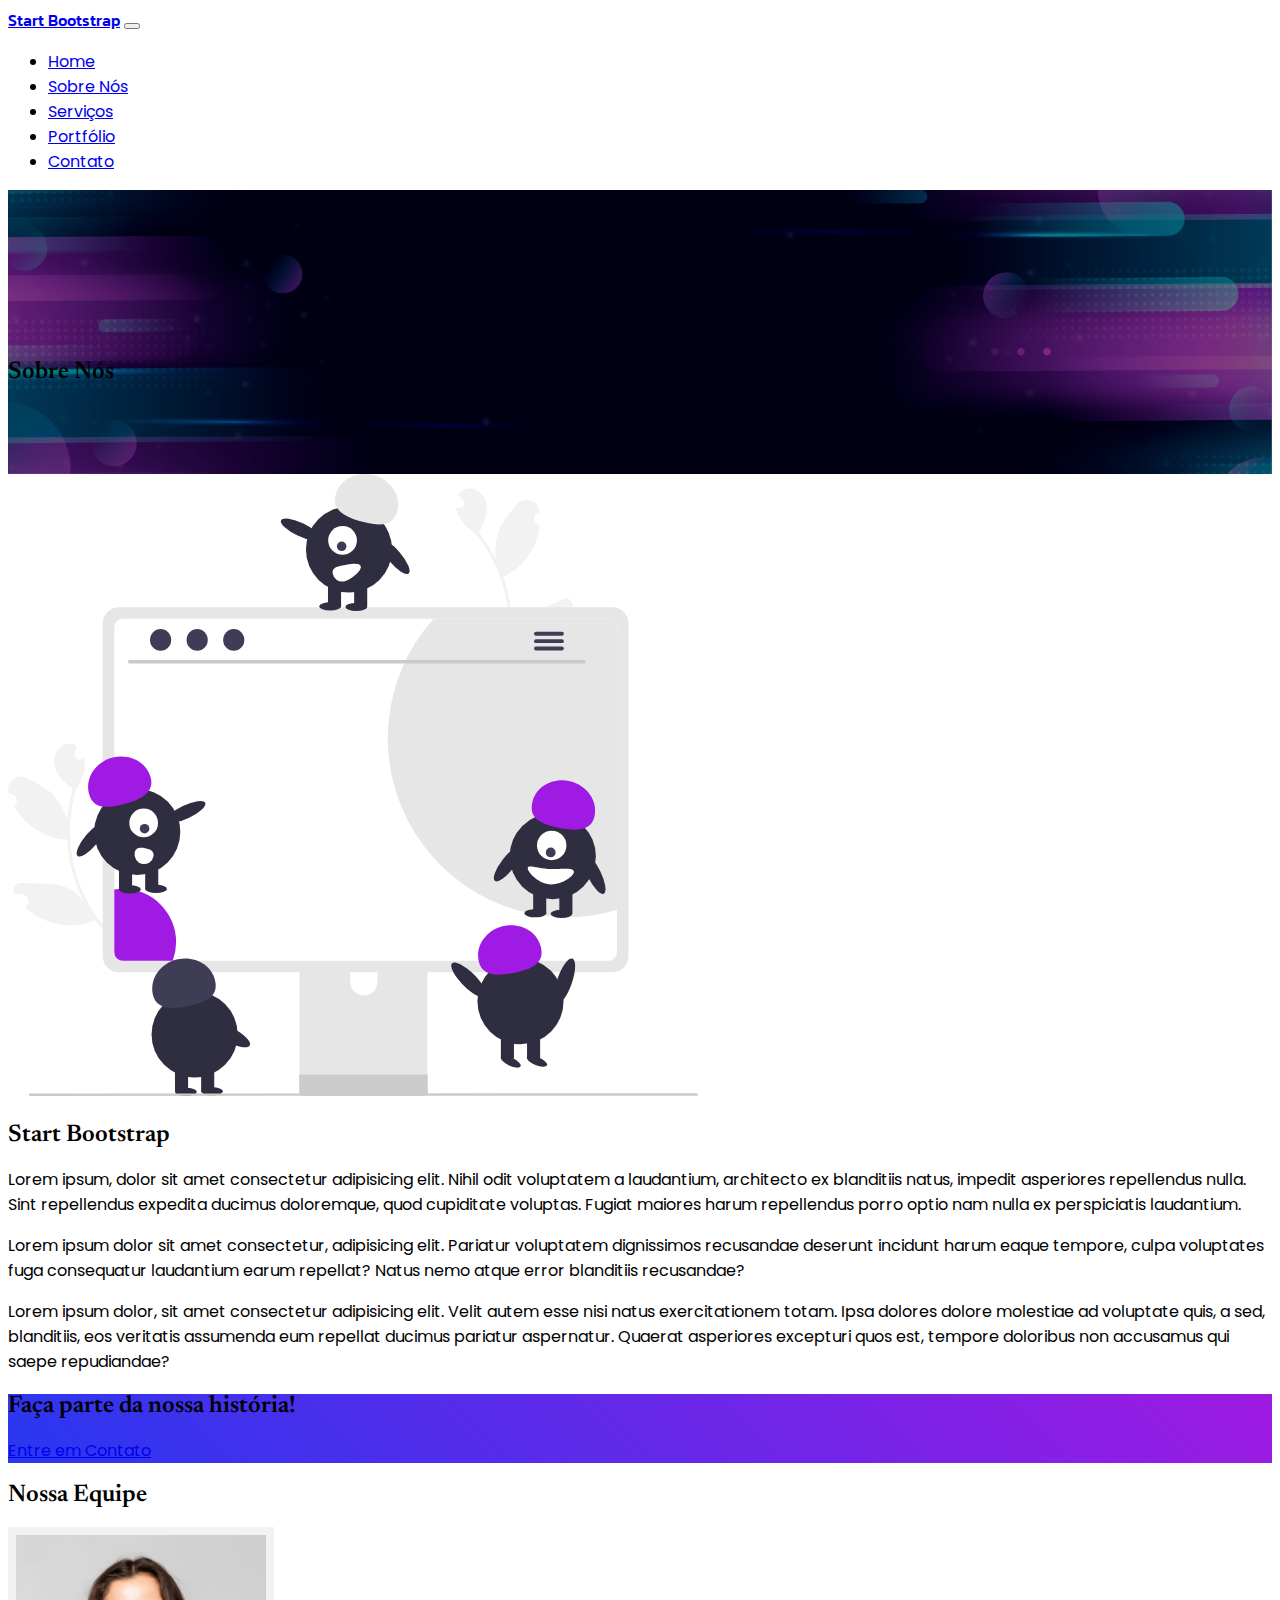
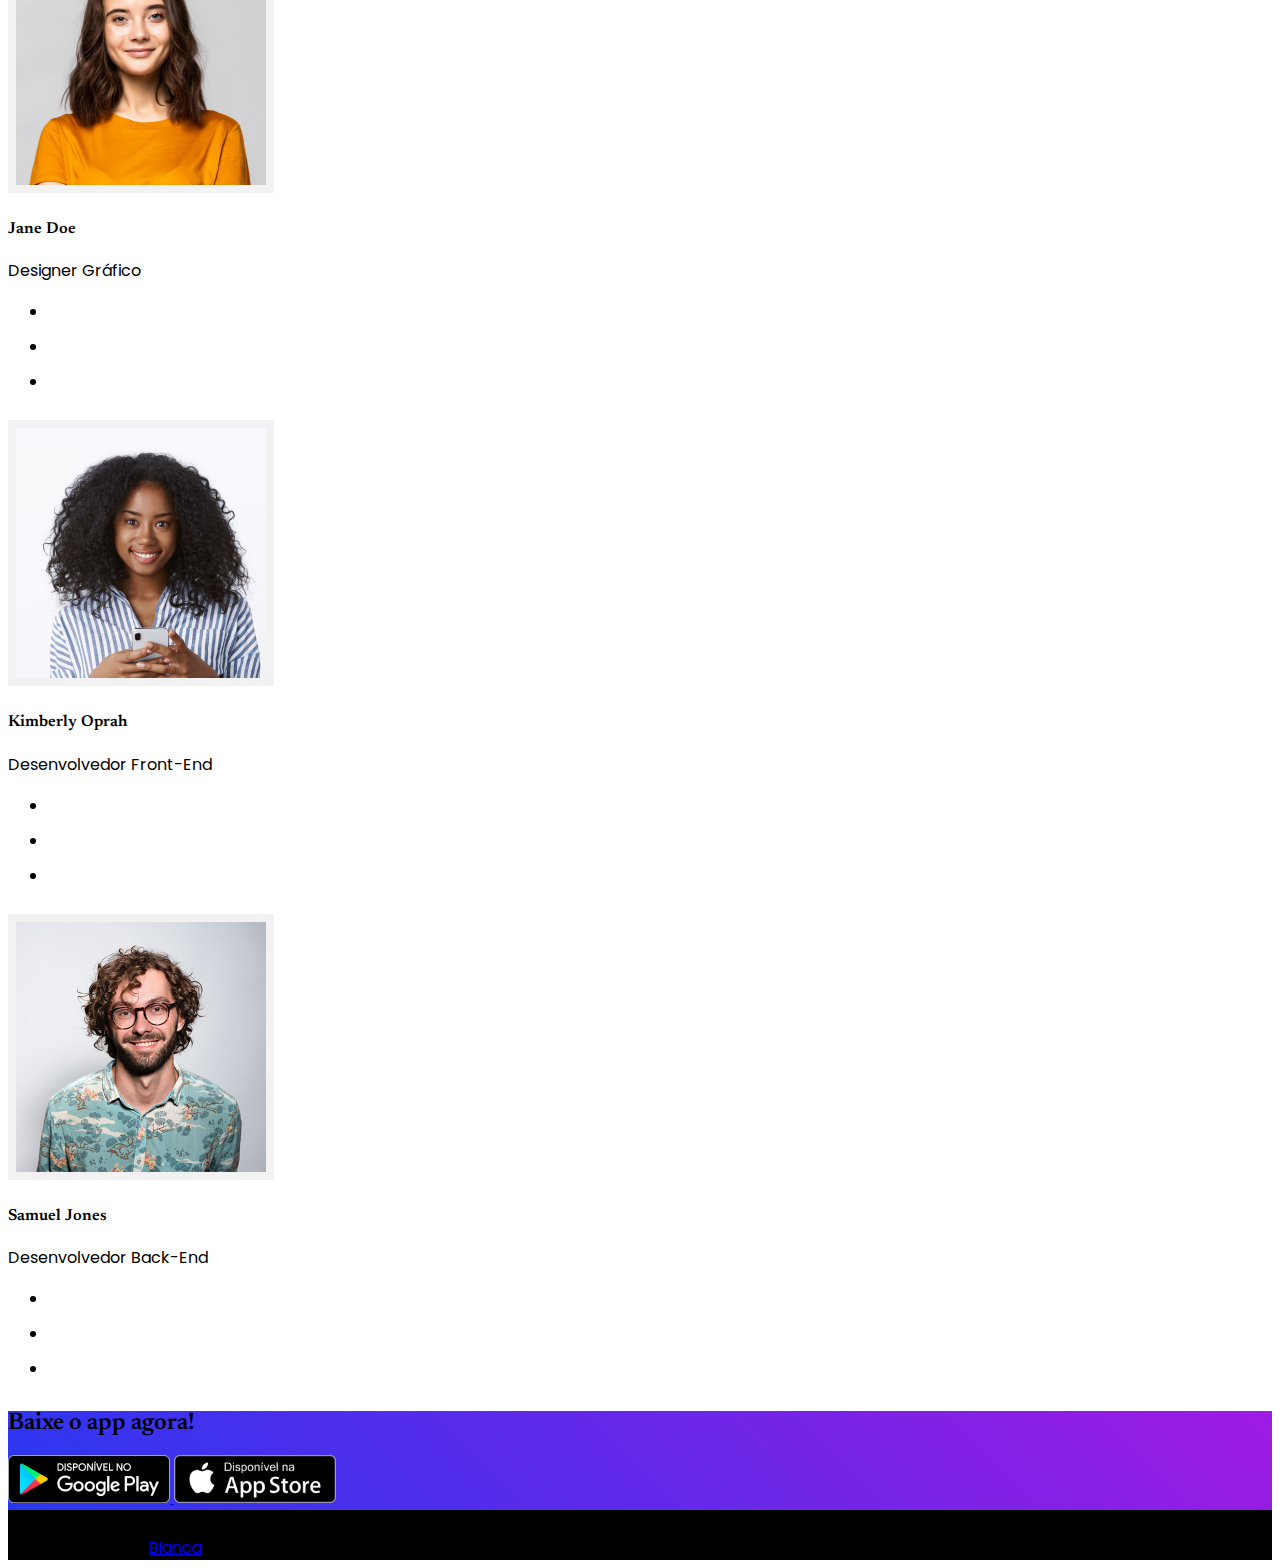
<file: sobre.html>
<!DOCTYPE html>
<html lang="pt-br">

  <head>

    <!-- Meta tags Obrigatórias -->

    <meta charset="utf-8">

    <meta name="viewport" content="width=device-width, initial-scale=1, shrink-to-fit=no">

    <!-- Bootstrap CSS -->

    <link rel="stylesheet" href="https://stackpath.bootstrapcdn.com/bootstrap/4.1.3/css/bootstrap.min.css" integrity="sha384-MCw98/SFnGE8fJT3GXwEOngsV7Zt27NXFoaoApmYm81iuXoPkFOJwJ8ERdknLPMO" crossorigin="anonymous">

    <!-- Google Fonts -->

    <link href="https://fonts.googleapis.com/css2?family=Kanit:wght@500&family=Newsreader:opsz,wght@6..72,600&family=Poppins&display=swap" rel="stylesheet"> 

    <!-- CSS -->

    <link rel="stylesheet" href="estilo.css">

    <!-- Font Awesome CDN -->

    <link rel="stylesheet" href="https://cdnjs.cloudflare.com/ajax/libs/font-awesome/6.1.1/css/all.min.css" integrity="sha512-KfkfwYDsLkIlwQp6LFnl8zNdLGxu9YAA1QvwINks4PhcElQSvqcyVLLD9aMhXd13uQjoXtEKNosOWaZqXgel0g==" crossorigin="anonymous" referrerpolicy="no-referrer" />

    <title>Start Bootstrap</title>

  </head>

  <body>

    <!-- Início do header -->

    <header id="topo">

        <nav class="navbar navbar-expand-lg navbar-light bg-light shadow-sm py-3 fixed-top">

            <div class="container">

            <a class="navbar-brand" href="index.html">Start Bootstrap</a>

            <button class="navbar-toggler" type="button" data-toggle="collapse" data-target="#myNavbar" aria-controls="#myNavbar" aria-expanded="false" aria-label="Alterna navegação">

              <span class="navbar-toggler-icon"></span>

            </button>
          
            <div class="collapse navbar-collapse" id="myNavbar">
                
              <ul class="navbar-nav ml-auto">

                <li class="nav-item">

                  <a class="nav-link" href="index.html">Home</a>

                </li>

                <li class="nav-item active">

                  <a class="nav-link" href="sobre.html">Sobre Nós</a>

                </li>

                <li class="nav-item">

                  <a class="nav-link" href="servicos.html">Serviços</a>

                </li>

                <li class="nav-item">

                  <a class="nav-link" href="portfolio.html">Portfólio</a>

                </li>

                <li class="nav-item">

                  <a class="nav-link" href="contato.html">Contato</a>

                </li>

              </ul>

            </div>

            </div>

          </nav>

    </header>

    <!-- Final do header -->

    <!-- Inicío da página Sobre Nós -->

    <section class="page-sobre">

        <div class="wrapper">

            <div class="container">

                <h2 class="display-4 text-white text-center">Sobre Nós</h2>

            </div>

        </div>

        <div class="container py-5">

            <div class="row">

                <div class="col-lg-5 mb-4">

                    <img src="imagens/team.svg" alt="" class="img-fluid">

                </div>

                <div class="col-lg-7">

                    <h2>Start Bootstrap</h2>

                    <p>Lorem ipsum, dolor sit amet consectetur adipisicing elit. Nihil odit voluptatem a laudantium, architecto ex blanditiis natus, impedit asperiores repellendus nulla. Sint repellendus expedita ducimus doloremque, quod cupiditate voluptas. Fugiat maiores harum repellendus porro optio nam nulla ex perspiciatis laudantium.</p>

                    <p>Lorem ipsum dolor sit amet consectetur, adipisicing elit. Pariatur voluptatem dignissimos recusandae deserunt incidunt harum eaque tempore, culpa voluptates fuga consequatur laudantium earum repellat? Natus nemo atque error blanditiis recusandae?</p>

                    <p>Lorem ipsum dolor, sit amet consectetur adipisicing elit. Velit autem esse nisi natus exercitationem totam. Ipsa dolores dolore molestiae ad voluptate quis, a sed, blanditiis, eos veritatis assumenda eum repellat ducimus pariatur aspernatur. Quaerat asperiores excepturi quos est, tempore doloribus non accusamus qui saepe repudiandae?</p>

                </div>

            </div>

        </div>
       
        <div class="jumbotron jumbotron-fluid mb-0">

            <div class="container">

                <div class="row text-white text-center justify-content-center">

                    <div class="col-lg-8">

                        <h2 class="display-4">Faça parte da nossa história!</h2>

                        <a href="contato.html" target="_self" class="btn btn-outline-light py-3 px-4">Entre em Contato</a>

                    </div>

                </div>

            </div>

        </div>

        <div class="container py-5">

            <div class="row">

                <div class="col-12 mb-4">

                    <h2 class="text-center">Nossa Equipe</h2>

                </div>

                <!-- Início do Card -->

                <div class="col-lg-4 mb-4 mb-lg-0">

                    <div class="card-team text-center">

                        <img src="imagens/equipe/1.png" alt="" class="img-fluid rounded-circle mb-4">

                        <h4>Jane Doe</h4>

                        <p class="text-muted">Designer Gráfico</p>
                   
                    <ul class="list-unstyled d-flex justify-content-center">

                        <li>

                            <a href="#" target="_blank" class="btn-dark">

                                <i class="fa-brands fa-facebook-f"></i>

                            </a>

                        </li>

                        <li>

                            <a href="#" target="_blank" class="btn-dark"><i class="fa-brands fa-linkedin-in"></i></a>

                        </li>

                        <li>

                            <a href="#" target="_blank" class="btn-dark"><i class="fa-brands fa-twitter"></i></a>

                        </li>

                    </ul>

                    </div>

                </div>

                <!-- Final do Card -->

                <!-- Início do Card -->

                <div class="col-lg-4 mb-4 mb-lg-0">

                    <div class="card-team text-center">

                        <img src="imagens/equipe/2.png" alt="" class="img-fluid rounded-circle mb-4">

                        <h4>Kimberly Oprah</h4>

                        <p class="text-muted">Desenvolvedor Front-End</p>
                   
                    <ul class="list-unstyled d-flex justify-content-center">

                        <li>

                            <a href="#" target="_blank" class="btn-dark">

                                <i class="fa-brands fa-facebook-f"></i>

                            </a>

                        </li>

                        <li>

                            <a href="#" target="_blank" class="btn-dark"><i class="fa-brands fa-linkedin-in"></i></a>

                        </li>

                        <li>

                            <a href="#" target="_blank" class="btn-dark"><i class="fa-brands fa-twitter"></i></a>

                        </li>

                    </ul>

                    </div>

                </div>

                <!-- Final do Card -->

                <!-- Início do Card -->

                <div class="col-lg-4 mb-4 mb-lg-0">

                    <div class="card-team text-center">

                        <img src="imagens/equipe/3.jpg" alt="" class="img-fluid rounded-circle mb-4">

                        <h4>Samuel Jones</h4>

                        <p class="text-muted">Desenvolvedor Back-End</p>
                   
                    <ul class="list-unstyled d-flex justify-content-center">

                        <li>

                            <a href="#" target="_blank" class="btn-dark">

                                <i class="fa-brands fa-facebook-f"></i>

                            </a>

                        </li>

                        <li>

                            <a href="#" target="_blank" class="btn-dark"><i class="fa-brands fa-linkedin-in"></i></a>

                        </li>

                        <li>

                            <a href="#" target="_blank" class="btn-dark"><i class="fa-brands fa-twitter"></i></a>

                        </li>

                    </ul>

                    </div>

                </div>

                <!-- Final do Card -->

            </div>

        </div>

    </section>


    <!-- Final da página Sobre Nós -->

    <!-- Início do jumbotron -->

    <section class="jumbotron jumbotron-fluid mb-0">

        <div class="container">

            <h2 class="text-center text-white">Baixe o app agora!</h2>

            <div class="d-flex flex-column flex-lg-row justify-content-center">

                <a href="#" target="_blank" class="mb-4 mr-lg-3 mb-lg-0">
    
                    <img src="imagens/google-play.png" alt="Google Play">
    
                </a>
    
                <a href="#" target="_blank">
    
                    <img src="imagens/app-store.png" alt="App Store">
    
                </a>
    
            </div>
    
        </div>

    </section>

    <!-- Final do jumbotron -->

    <!-- Início do footer -->

    <footer class="rodape py-3 text-white">

        <div class="container">

            <div class="row">

                <div class="col-12 text-center">

                    &copy; Copyright 2022 - Start Bootstrap - Todos os direitos reservados 

                    <br>

                    Desenvolvido por <a href="#" target="_blank">Bianca</a>

                </div>

            </div>

        </div>

    </footer>

    <!-- Final do footer -->

    <!-- JavaScript (Opcional) -->

    <!-- jQuery primeiro, depois Popper.js, depois Bootstrap JS -->

    <script src="https://code.jquery.com/jquery-3.3.1.slim.min.js" integrity="sha384-q8i/X+965DzO0rT7abK41JStQIAqVgRVzpbzo5smXKp4YfRvH+8abtTE1Pi6jizo" crossorigin="anonymous"></script>

    <script src="https://cdnjs.cloudflare.com/ajax/libs/popper.js/1.14.3/umd/popper.min.js" integrity="sha384-ZMP7rVo3mIykV+2+9J3UJ46jBk0WLaUAdn689aCwoqbBJiSnjAK/l8WvCWPIPm49" crossorigin="anonymous"></script>

    <script src="https://stackpath.bootstrapcdn.com/bootstrap/4.1.3/js/bootstrap.min.js" integrity="sha384-ChfqqxuZUCnJSK3+MXmPNIyE6ZbWh2IMqE241rYiqJxyMiZ6OW/JmZQ5stwEULTy" crossorigin="anonymous"></script>

  </body>

</html>
</file>
<file: estilo.css>
body{
    font-family: 'Poppins', sans-serif;
    font-weight: 400;
}

h1, h2, h3, h4, h5, h6{
    font-family: 'Newsreader', serif;
    font-weight: 600;
}

.navbar-brand, .recursos h2, .page-servicos h3{
    font-family: 'Kanit', sans-serif;
    font-weight: 500;
}

.destaque{
    padding: 150px 0 80px; 
}

.display-1 {
    font-size: 3.8rem;
}

.jumbotron{
    background: linear-gradient(45deg, #2937f0, #9f1ae2);
}

.parallax{
    padding: 150px 0;
    background: rgba(0, 0, 0, .5) url(imagens/bg-section.jpg) center center fixed no-repeat;
    background-size: cover;
    background-blend-mode: overlay;
}

.btn{
    border-radius: 35px;
}

.rodape{
    background: #000;
}

@media (min-width: 576px) {
    .display-1{
        font-size: 6rem;
    }
}

/* Sobre Nós */

.wrapper{
    padding: 150px 0 70px;
    background: rgba(0, 0, 0, .5) url(imagens/bg-wrapper.jpg) center center no-repeat;
    background-size: cover;
    background-blend-mode: overlay;
}

.card-team img{
    max-width: 250px;
    border: 8px solid #f2f2f2;
}

.card-team a{
    display: block;
    width: 35px;
    height: 35px;
    margin: 0 5px;
    line-height: 35px;
    border-radius: 50%;
}

/* Contato */

.form-control{
    border: none;
    border-radius: 0;
    border-bottom: 1px solid rgba(0, 0, 0, .5);
    margin-bottom: 20px;
}

textarea.form-control{
    height: 150px;
}

.card-info{
    padding: 10px;
    box-shadow: 3px 3px 10px #ccc;
    border-radius: 15px;
}

.card-info img{
    max-width: 60px;
}

/* Portfólio */

.obj-cover{
    width: 100%;
    height: 100%;
    object-fit: cover;
    object-position: center;
}

.card-portfolio{
    background: transparent;
    border: none;
    padding: 5px;
    text-align: left;
}

.card-portfolio:focus{
    outline: none;
}

.page-portfolio .box-image{
    border-radius: 5px;
    overflow: hidden;
    margin-bottom: 20px;
    height: 250px;
}

.close{
    opacity: 1;
}

.modal-header{
    background: linear-gradient(45deg, #2937f0, #9f1ae2);
}

.modal-content{
    border: none;
}
</file>
